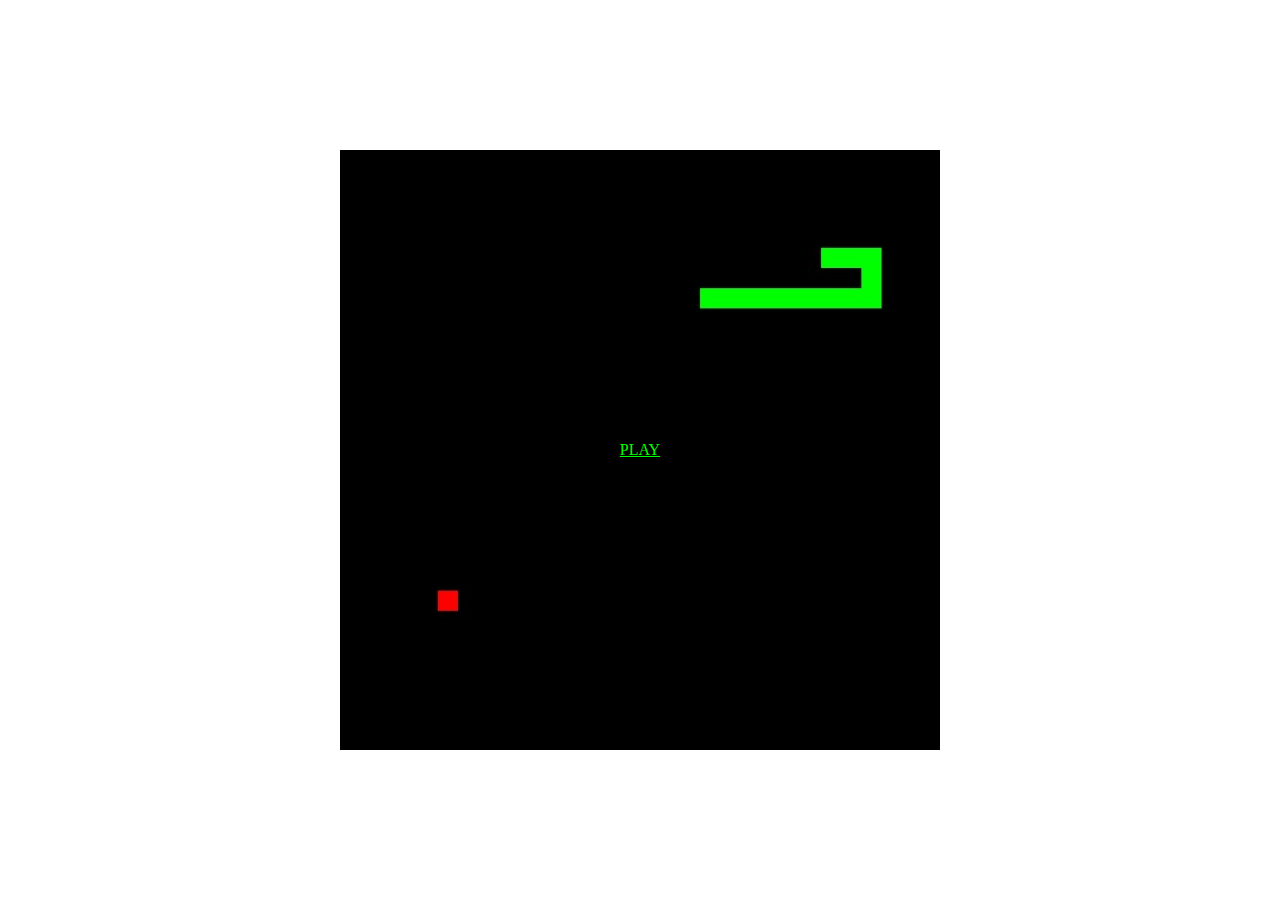
<file: index.html>
<!DOCTYPE html>
<html lang="en">
<head>
    <meta charset="UTF-8">
    <meta name="viewport" content="width=device-width, initial-scale=1.0">
    <title>Snake</title>
    <link rel="stylesheet" href="./assets/css/style.css">
</head>
<body>
    <div class="homepage">
        <a class="start" href="snake.html">PLAY</a>
    </div>
</body>
</html>
</file>
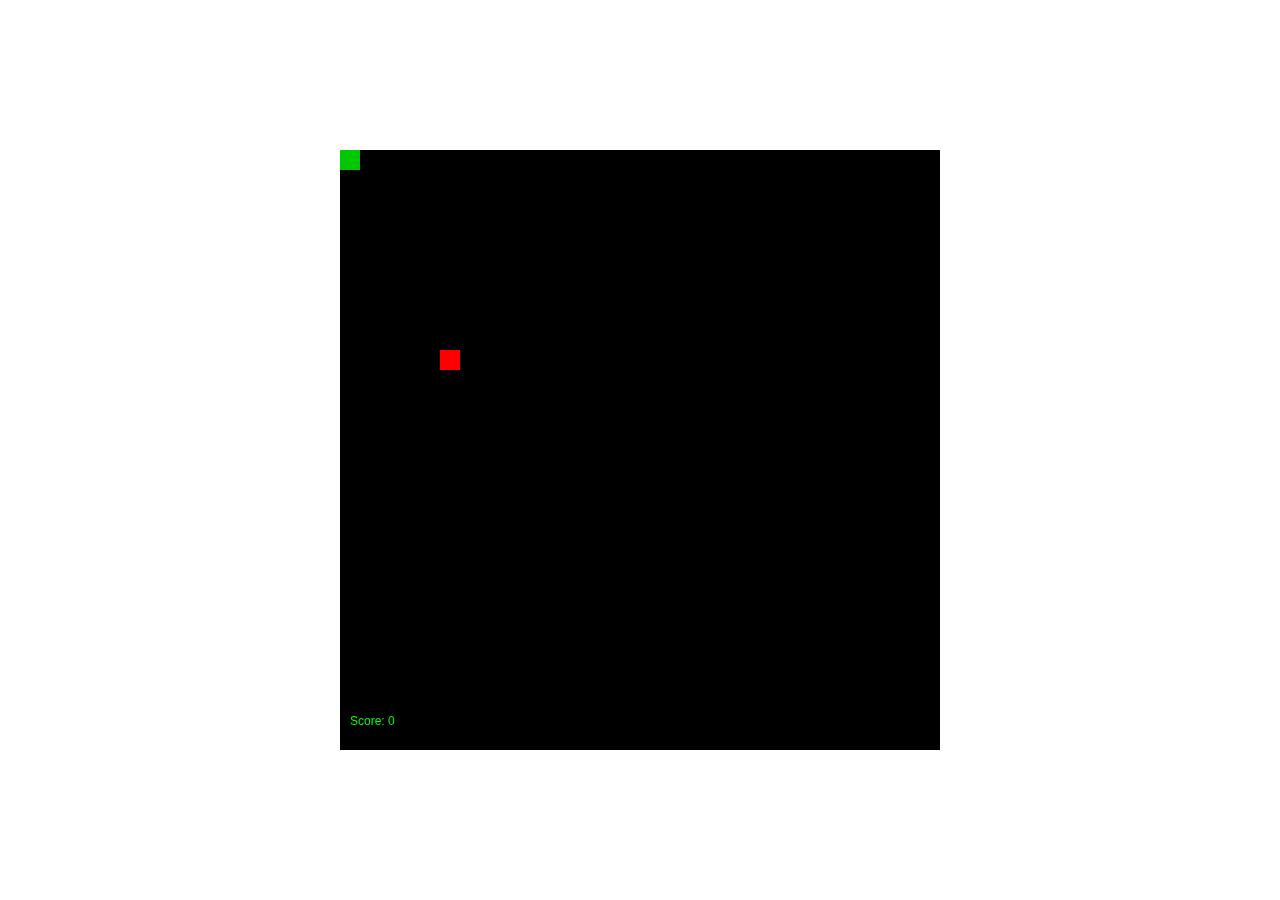
<file: snake.html>
<!DOCTYPE html>
<html lang="en">
<head>
    <meta charset="UTF-8">
    <meta name="viewport" content="width=device-width, initial-scale=1.0">
    <title>Snake game</title>
    <link rel="stylesheet" href="./assets/css/snake.css">
</head>
<body>
    <div class="snake"></div>
        <script src="./assets/library/p5.min.js"></script>
        <script src="./assets/js/fruit.js"></script>
        <script src="./assets/js/script.js"></script>
        <script src="./assets/js/snake.js"></script>
    </div>
</body>
</html>
</file>
<file: assets/css/style.css>
.homepage{
    width: 600px;
    height: 600px;
    background-image: url("/assets/img/cover.jpg");
    background-size: cover;
    background-repeat: no-repeat;
    position: absolute;
    top: 50%;
    left: 50%;
    transform: translate(-50%, -50%);
}

.start{
    position: absolute;
    top: 50%;
    left: 50%;
    transform: translate(-50%, -50%);
    color: rgb(0, 255, 0);
}
</file>
<file: assets/css/snake.css>
html, body{
    height: 100%;
}
body {
    margin: 0;
    display: flex;
    justify-content: center;    
    align-items: center;
}
</file>
